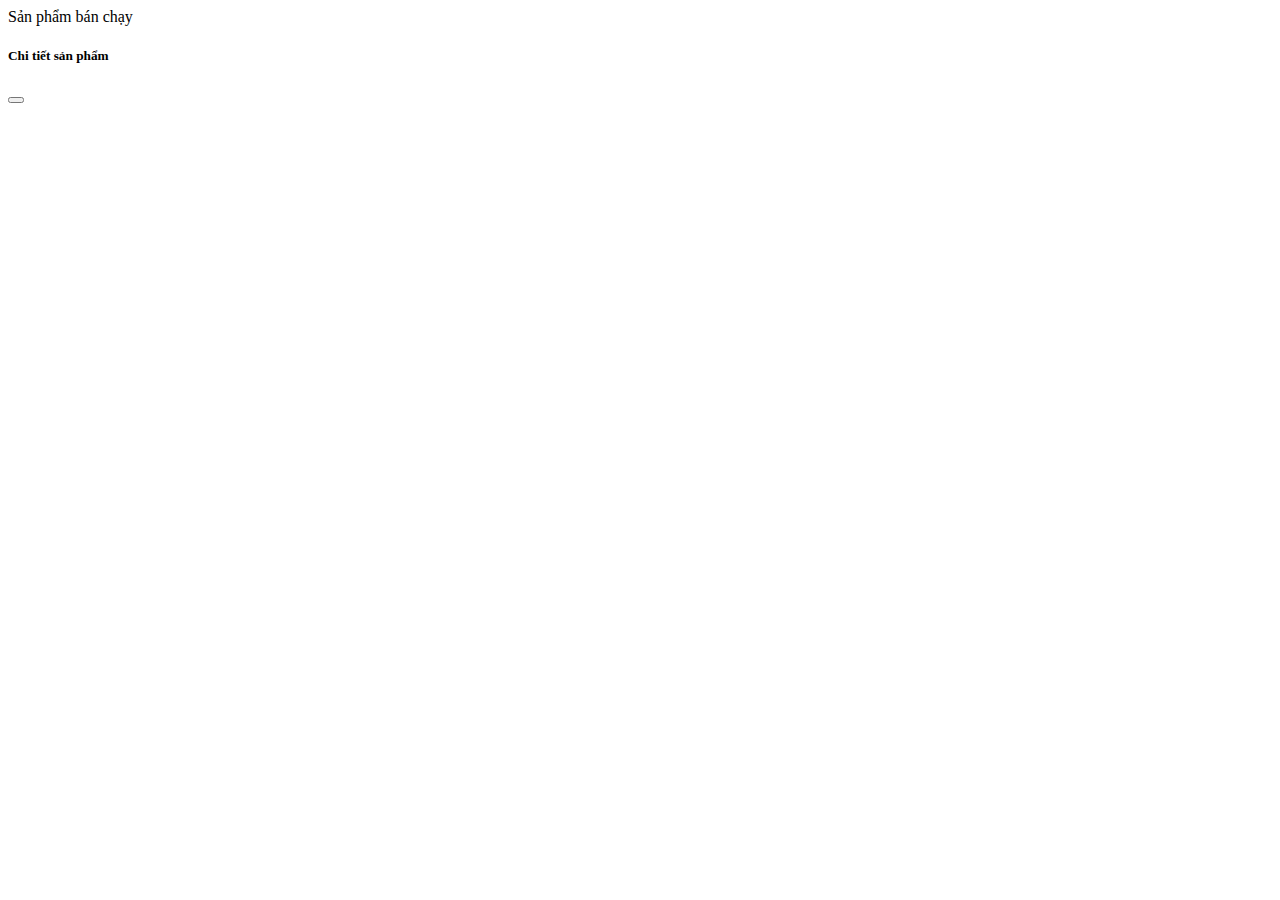
<file: test/index.html>
<!doctype html>
<html lang="en">

<head>
  <title>Thiết kế Detail</title>
  <!-- Required meta tags -->
  <meta charset="utf-8">
  <meta name="viewport" content="width=device-width, initial-scale=1, shrink-to-fit=no">
  <script src="data.js"></script>
  <script src="product.js"></script>
  <!-- Bootstrap CSS v5.2.1 -->
  <link href="https://cdn.jsdelivr.net/npm/bootstrap@5.2.1/dist/css/bootstrap.min.css" rel="stylesheet"
    integrity="sha384-iYQeCzEYFbKjA/T2uDLTpkwGzCiq6soy8tYaI1GyVh/UjpbCx/TYkiZhlZB6+fzT" crossorigin="anonymous">
  <style>
    .card-body {
        text-align: center;
    }
    .btn {
        margin-right: 15px;
    }
  </style>
</head>

<body>
    <div class="container-fluild mt-5 md-5 ">									
        <div class="container">									
            <div class="h3 mb5">Sản phẩm bán chạy</div>									
            <div class="row" id="banchay"></div>									
        </div>	
        <div class="modal fade" id="exampleModal" tabindex="-1" aria-labelledby="exampleModalLabel" aria-hidden="true">
            <div class="modal-dialog">
              <div class="modal-content">
                <div class="modal-header">
                  <h5 class="modal-title" id="exampleModalLabel">Chi tiết sản phẩm </h5>
                  <button type="button" class="btn-close" data-bs-dismiss="modal" aria-label="Close"></button>
                </div>
                <div class="modal-body" id="proDetail"></div>
              </div>
            </div>
          </div>	
    </div>

    <script>
        listLocal();
    </script>
  <!-- Bootstrap JavaScript Libraries -->
  <script src="https://cdn.jsdelivr.net/npm/@popperjs/core@2.11.6/dist/umd/popper.min.js"
    integrity="sha384-oBqDVmMz9ATKxIep9tiCxS/Z9fNfEXiDAYTujMAeBAsjFuCZSmKbSSUnQlmh/jp3" crossorigin="anonymous">
  </script>

  <script src="https://cdn.jsdelivr.net/npm/bootstrap@5.2.1/dist/js/bootstrap.min.js"
    integrity="sha384-7VPbUDkoPSGFnVtYi0QogXtr74QeVeeIs99Qfg5YCF+TidwNdjvaKZX19NZ/e6oz" crossorigin="anonymous">
  </script>
</body>

</html>
</file>
